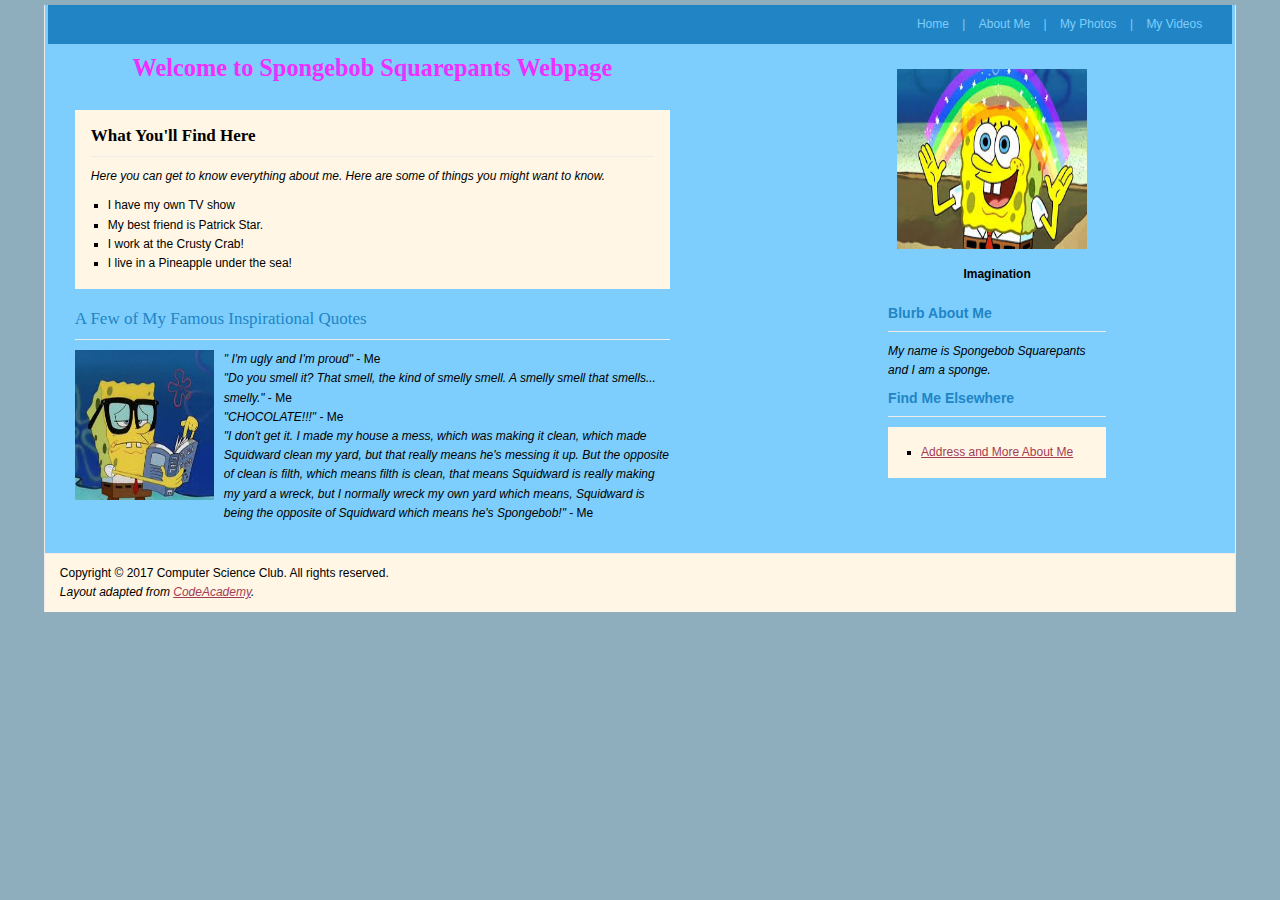
<file: index.html>
<!DOCTYPE html>
<html>
<head>
    <title>About Me Webpage</title>
    <link href="style.css" rel="stylesheet" type="text/css" />
</head>
<body>
<div id="wrapper">
	<div id="header">
		<div id="nav">
			<a href="https://sbcompsciclub.github.io/AboutMe/">Home</a> | 
			<a href="https://sbcompsciclub.github.io/AboutMe/">About Me</a> | 
			<a href="https://sbcompsciclub.github.io/AboutMe/photos">My Photos</a> | 
			<a href="https://www.youtube.com/playlist?list=PL8A483F44FA316CC3">My Videos</a>
		</div>
		<div id="bg"></div> 
	</div>
	
	<div id="main-content">
		

		<div id="left-column">
			<div id="logo">
			<b class = "titlel"> Welcome to Spongebob Squarepants Webpage </b>
			</div>
			<div class="box" id="#box">
        		<h1><b>What You'll Find Here</b></h1>
        		<p> <em>Here you can get to know everything about me. Here are some of things you might want to know.</em> </p>
				<ul style="margin-top:10px;">
					<li> I have my own TV show </li>
					<li> My best friend is Patrick Star. </li>
					<li> I work at the Crusty Crab! </li>
					<li> I live in a Pineapple under the sea!</li>
				</ul>
			</div>
			<h2>A Few of My Famous Inspirational Quotes</h2>
			<p>
				<img src="smart.jpg" width="139" height="150" style="margin: 0 10px 10px 0;float:left;" />
				<em>" I'm ugly and I'm proud"</em> - Me<br/>
                <em>"Do you smell it? That smell, the kind of smelly smell. A smelly smell that smells... smelly."</em> - Me<br/>
				<em>"CHOCOLATE!!!"</em> - Me<br/>
				<em>"I don't get it. I made my house a mess, which was making it clean, which made Squidward clean my yard, but that really means he's messing it up. But the opposite of clean is filth, which means filth is clean, that means Squidward is really making my yard a wreck, but I normally wreck my own yard which means, Squidward is being the opposite of Squidward which means he's Spongebob!"</em> - Me<br/>
			</p>
		</div>


		<div id="right-column">
			<div id="main-image">
				<img src="Spongebob.jpg" width="190" height="180" style = "margin: 20px 10px 10px 0px;" alt = "Spongebob pic"/>
				<p> <b> Imagination </b> </p>
			</div>
			<div class="sidebar">
				<h3>Blurb About Me</h3>
				<p> <em> My name is Spongebob Squarepants and I am a sponge. </em> </p>
				<h3>Find Me Elsewhere</h3>
				<div class="box">
					<ul>
						<li><a href="https://www.youtube.com/watch?v=He-LBIyBUz8" target="_blank">Address and More About Me</a></li>
					</ul>
				</div>
			</div>
		</div>
	</div>
	<div id="footer">
		Copyright &copy; 2017 Computer Science Club. All rights reserved.<br/>
		<em> Layout adapted from <a href="https://www.codecademy.com/"> CodeAcademy</a>. </em>
	
	</div> <!-- main content -->

</div> <!-- wrapper -->

</body>
</html>
</file>
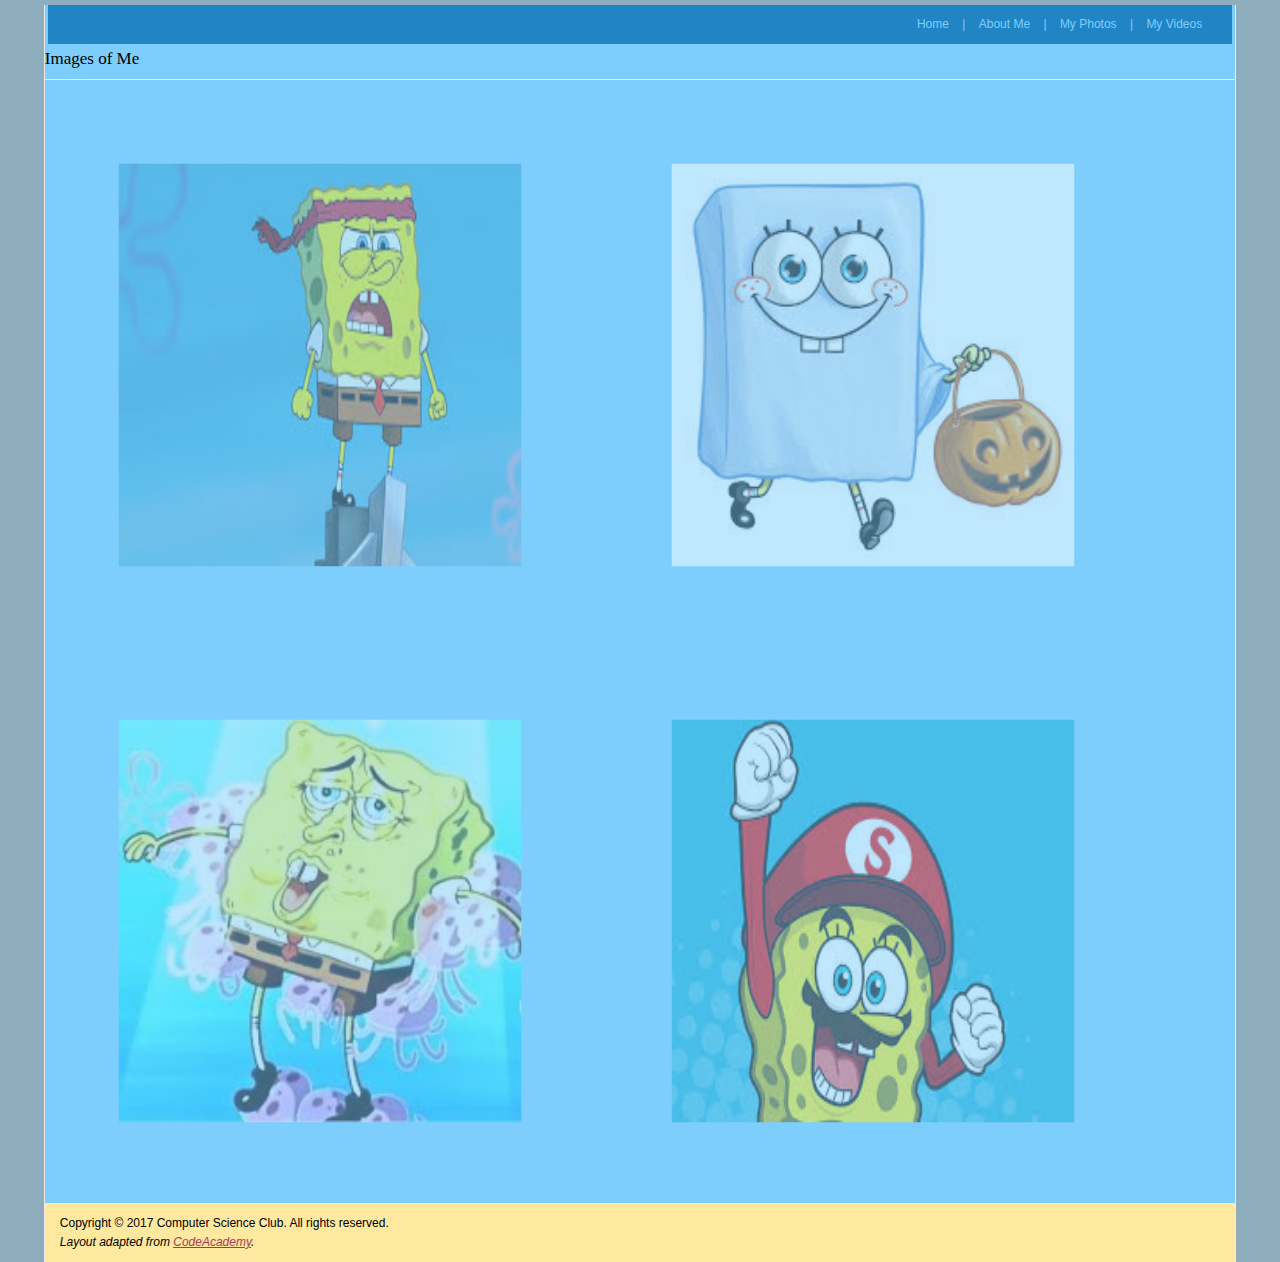
<file: photos/index.html>
<!DOCTYPE html>
<html>
<head>
    <title>About Me Webpage</title>
    <link href="style.css" rel="stylesheet" type="text/css" />
</head>
<body>
<div id="wrapper">
	<div id="header">
		<div id="nav">
			<a href="https://sbcompsciclub.github.io/AboutMe/">Home</a> | 
			<a href="https://sbcompsciclub.github.io/AboutMe/">About Me</a> | 
			<a href="#">My Photos</a> | 
			<a href="https://www.youtube.com/playlist?list=PL8A483F44FA316CC3">My Videos</a>
		</div>
		<div id="bg"></div> 
	</div>
	
	<div id="main-content">
		  
        <h1>Images of Me</h1>
        <img src="bandana.jpg">
        <img src="halloween.jpg">
        <img src="jellyfish.jpg">
        <img src="mario.jpg">
	</div>
	<div id="footer">
		Copyright &copy; 2017 Computer Science Club. All rights reserved.<br/>
		<em> Layout adapted from <a href="https://www.codecademy.com/"> CodeAcademy</a>. </em>
	
	</div> <!-- main content -->

</div> <!-- wrapper -->

</body>
</html>
</file>
<file: style.css>
/* Layout */

body {
    font:normal 12px/1.6em Verdana, Geneva, sans-serif;
	margin:0;
	padding:0;
	background:#8EAEBD;/*FF7F66*/
}

p {
	margin:0;
	padding:0;
}

#wrapper {
	margin:0 auto;
	width: 93%;
	border-left:1px solid #f0e9eb;
	border-right:1px solid #f0e9eb;
	background:#7ECEFD;
}

#header {
	margin: 5px 3px;
}

#logo {
	height:36px;
	margin: 5px 5px;
	text-align: center;
    font:normal 12px/1.6em Verdana, Geneva, sans-serif;
}

/*#main-content {
	margin:0 auto;
}*/

#main-image {
	text-align:center;
}

#left-column {
	width:50%;
	padding:0 30px 30px;
	float:left;
}

#right-column {
	width:40%;
	float:right;
}

.sidebar {
	width:218px;
	margin:0 auto;
	padding:10px 25px;
	background:url('http://img404.imageshack.us/img404/3092/shadowh.jpg') no-repeat top;
}

#footer {
	background:#FFF6E5;
	border-top:1px solid #f0e9eb;
	padding:10px 15px;
	clear:both;
}

/* Global Styling */

a:visited, a:link {
	color:#a43b55;
	text-decoration:underline;
	background:none;
}

a:hover {
	color:#a43b55;
	text-decoration:none;
	background:none;
}

.titlel {
    font-size: 135%;
    color: #ef2fff
}

h1 {
	color:#000000;
	margin:0 0 10px;
	padding-bottom:10px;
	font:normal 17px Georgia, serif;
	border-bottom:1px solid #efece7;
}

h2 {
	color:#2185C5;
	margin:20px 0 10px;
	padding-bottom:10px;
	font:normal 17px Georgia, serif;
	border-bottom:1px solid #efece7;
}

h3 {
	color:#2185C5;
	margin:10px 0;
	padding-bottom:10px;
	font:bold 14px Arial, Helvetica, sans-serif;
	border-bottom:1px solid #efece7;
}

ul {
	padding:0;
	margin:0 0 0 17px;
	list-style:square url('http://img525.imageshack.us/img525/1890/bulletr.gif');
}

.box {
	background:#FFF6E5;
	border:1px solid #FFF6E5;
	padding:15px;
}

#nav {
	background:#2185C5;
	padding:10px 20px;
	text-align:right;
	color:#7ECEFD;
}

#nav a {
	margin: 0 10px;
}

#nav a:visited, #nav a:link {
	text-decoration:none;
	color:#7ECEFD;
}

#nav a:hover {
	text-decoration:underline;
	color:#fd7e7e;
}

#logo {
	margin-bottom:20px;
	font:normal 18px Georgia, serif;
	color:#fd7e7e;
}
</file>
<file: photos/style.css>
/* Layout */

body {
    font:normal 12px/1.6em Verdana, Geneva, sans-serif;
	margin:0;
	padding:0;
	background:#8EAEBD;
}

p {
	margin:0;
	padding:0;
}

img {
    height: 350px;
    width: 350px;
    opacity: 0.5;
    margin: 100px 100px 100px 100px;
    -webkit-transform: scale(1.15);
    transform: scale(1.15);
    -webkit-transition: opacity 0.5s, -webkit-transform 0.5s;
    transition: opacity 0.5s, -webkit-transform 0.5s;
    transition: transform 0.5s, opacity 0.5s;
    transition: transform 0.5s, opacity 0.5s, -webkit-transform 0.5s;
}

img:hover {
    opacity: 1;
    -webkit-transform: scale(1.03);
    transform: scale(1.03);
}
#wrapper {
	margin:0 auto;
	width: 93%;
	border-left:1px solid #f0e9eb;
	border-right:1px solid #f0e9eb;
	background:#7ECEFD;
}

#header {
	margin: 5px 3px;
}
#footer {
	background:#FFE8A0;
	border-top:1px solid #f0e9eb;
	padding:10px 15px;
	clear:both;
}

/* Global Styling */

a:visited, a:link {
	color:#a43b55;
	text-decoration:underline;
	background:none;
}

a:hover {
	color:#a43b55;
	text-decoration:none;
	background:none;
}

.titlel {
    font-size: 140%;
    color: #ef2fff
}

h1 {
	color:#000000;
	margin:0 0 10px;
	padding-bottom:10px;
	font:normal 17px Georgia, serif;
	border-bottom:1px solid #efece7;
}

h2 {
	color:#2185C5;
	margin:20px 0 10px;
	padding-bottom:10px;
	font:normal 17px Georgia, serif;
	border-bottom:1px solid #efece7;
}

h3 {
	color:#2185C5;
	margin:10px 0;
	padding-bottom:10px;
	font:bold 14px Arial, Helvetica, sans-serif;
	border-bottom:1px solid #efece7;
}

ul {
	padding:0;
	margin:0 0 0 17px;
	list-style:square url('http://img525.imageshack.us/img525/1890/bulletr.gif');
}

.box {
	background:#FFF6E5;
	border:1px solid #FFF6E5;
	padding:15px;
}

#nav {
	background:#2185C5;
	padding:10px 20px;
	text-align:right;
	color:#7ECEFD;
}

#nav a {
	margin: 0 10px;
}

#nav a:visited, #nav a:link {
	text-decoration:none;
	color:#7ECEFD;
}

#nav a:hover {
	text-decoration:underline;
	color:#fd7e7e;
}

#logo {
	margin-bottom:20px;
	font:normal 18px Georgia, serif;
	color:#fd7e7e;
}
</file>
